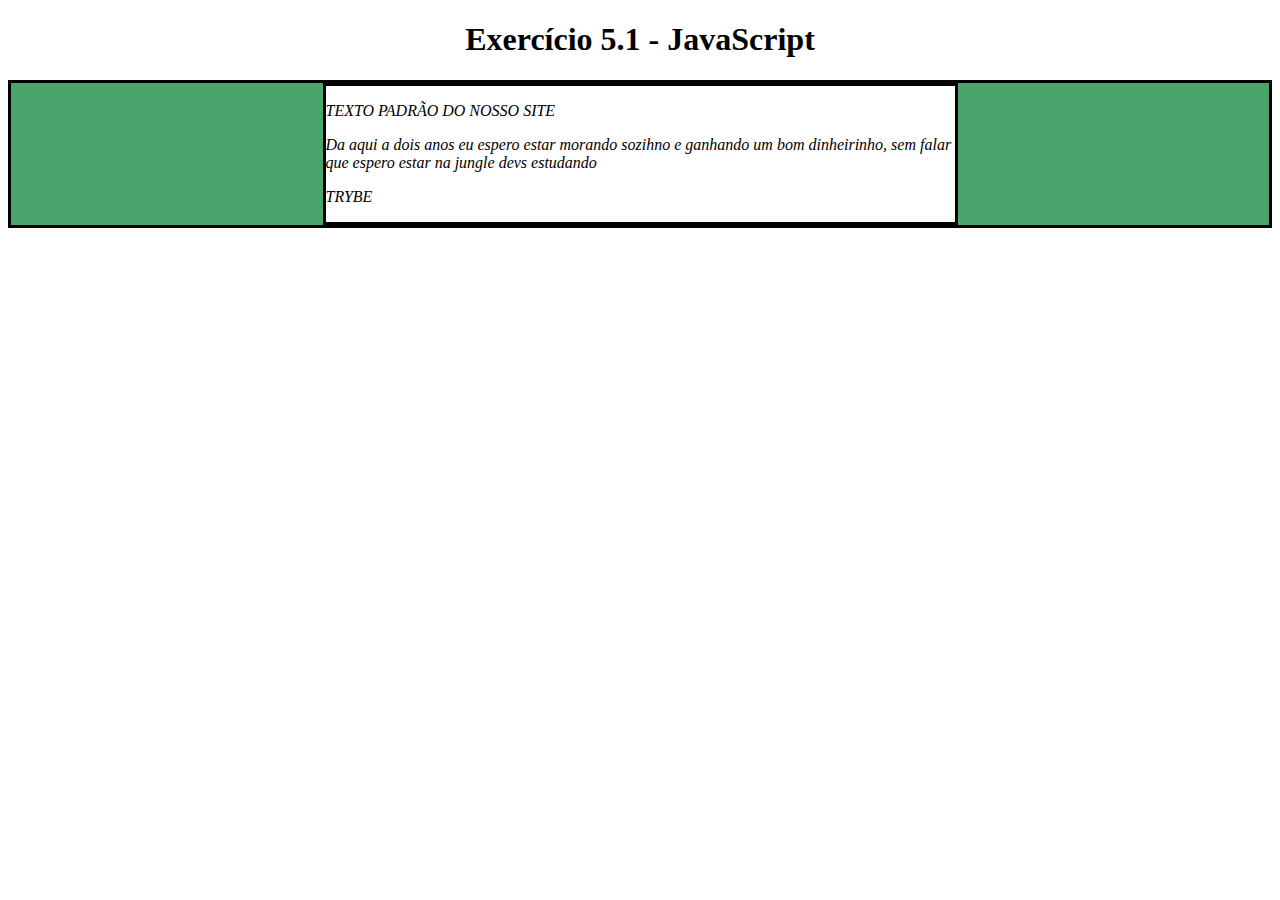
<file: fundamentos/bloco-5-javascript-dom-eventos-e-web-storage/index.html>
<!DOCTYPE html>
<html>
  <head>
    <meta charset="UTF-8" />
    <meta name="viewport" content="width=device-width" />
    <title>Exercício 5.1</title>
    
    <style>
      main, section {
        border-color: black;
        border-style: solid;
      }

      .title {
        text-align: center;
      }

      .main-content {
        background-color: yellow;
      }

      .main-content .center-content {
        background-color: red;
        width: 50%;
        margin: 0 auto;
      }

      .main-content .center-content p {
        font-style: italic;
      }
    </style>
  </head>
  <body>
    <header> 
      <h1 class="title">Exercício 5.1 - JavaEscripito </h1>
    </header>    
    <main class="main-content">
      <section class="center-content">
        <p>Texto padrão do nosso site</p>
        <p>-----</p>
        <p>Trybe</p>
      </section>
    </main>
    <script>
        /*
        Aqui você vai modificar os elementos já existentes utilizando apenas as funções:
        - document.getElementById()
        - document.getElementsByClassName()
        - document.getElementsByTagName()
        Crie uma função que mude o texto na tag <p> para uma descrição de como você se vê daqui a 2 anos. (Não gaste tempo pensando no texto e sim realizando o exercício)
        Crie uma função que mude a cor do quadrado amarelo para o verde da Trybe (rgb(76,164,109)).
        Crie uma função que mude a cor do quadrado vermelho para branco.
        Crie uma função que corrija o texto da tag <h1>.
        Crie uma função que modifique todo o texto da tag <p> para maiúsculo.
        Crie uma função que exiba o conteúdo de todas as tags <p> no console.
        */

        document.getElementsByTagName('p')[1].innerText = 'Da aqui a dois anos eu espero estar morando sozihno e ganhando um bom dinheirinho, sem falar que espero estar na jungle devs estudando';

        document.getElementsByClassName('main-content')[0].style.backgroundColor = 'rgb(76,164,109)';

        document.getElementsByClassName('center-content')[0].style.backgroundColor = 'white';

        document.getElementsByClassName('title')[0].innerText = 'Exercício 5.1 - JavaScript';

        let forDesnc = document.getElementsByTagName('p');
        for(let index = 0; index < forDesnc.length; index += 1){
            if (index === 1){
            }else {
            forDesnc[index].style.textTransform = 'uppercase';
            }
            console.log(forDesnc[index].innerText);
        }
        
    </script>
  </body>
</html>
</file>
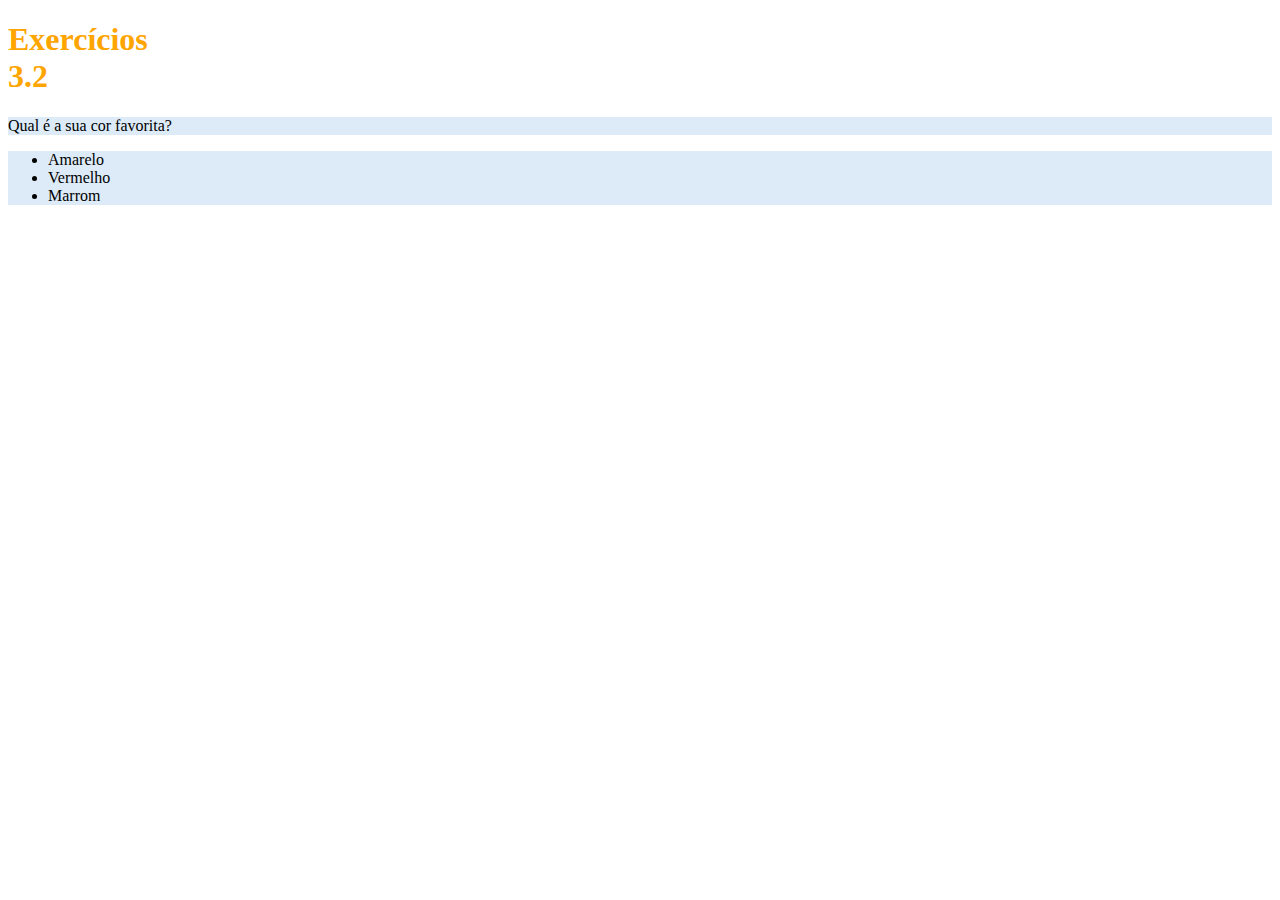
<file: exercises/bloco_3/dia_2/index.html>
<!DOCTYPE html>
<html lang="pt-br">
  <head>
    <meta charset="UTF-8">
    <title>HTML</title>
    <link rel="stylesheet" href="style.css">
  </head>
  <body>
    <h1>Exercícios 3.2</h1>
    <p class="modif">Qual é a sua cor favorita?</p>
    <ul class="modif">
      <li>Amarelo</li>
      <li>Vermelho</li>
      <li>Marrom</li>
    </ul>
  </body>
</html>
</file>
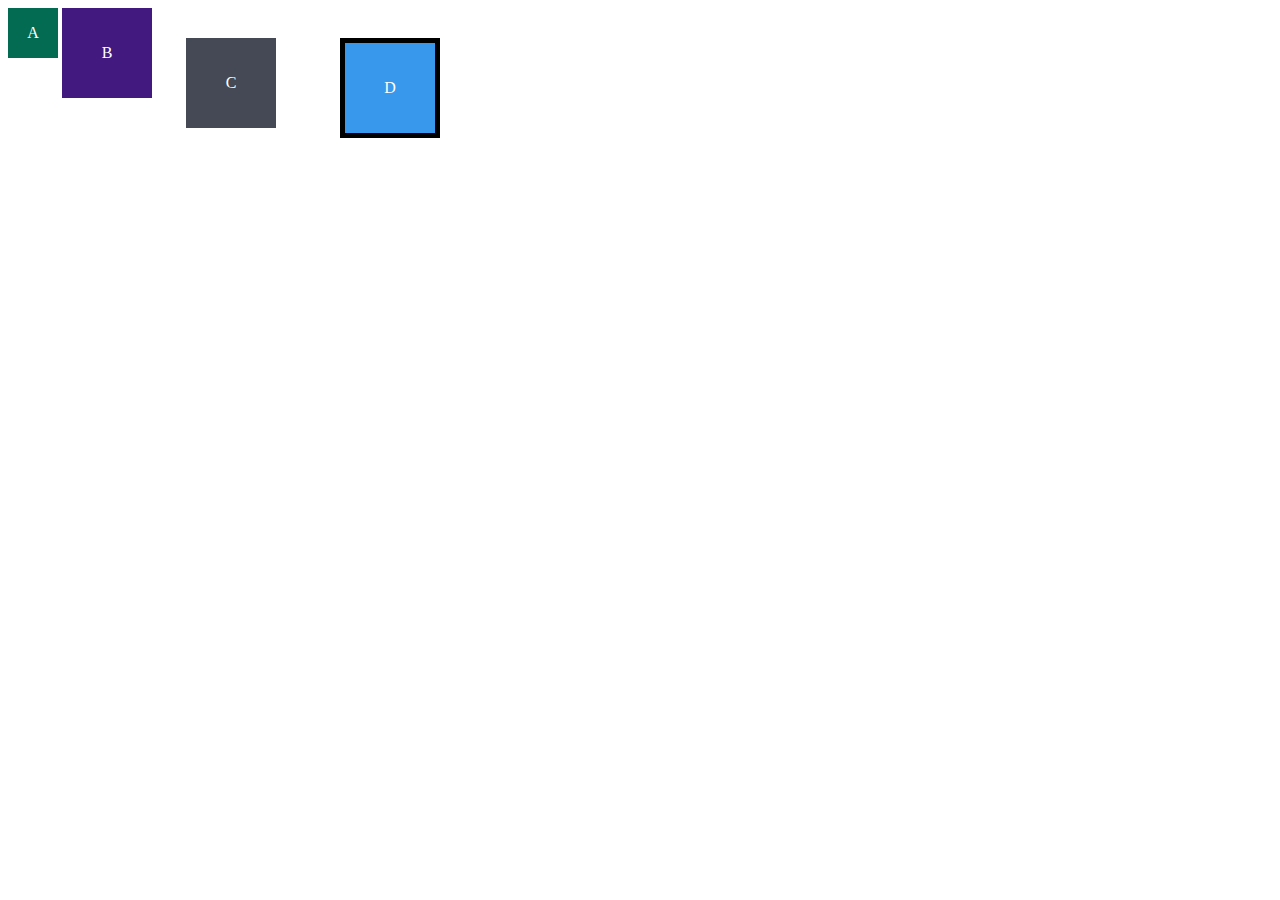
<file: exercises/bloco_3/dia_3/index.html>
<!DOCTYPE html>
<html lang="en">
<head>
  <meta charset="UTF-8">
  <meta name="viewport" content="width=device-width, initial-scale=1.0">
  <title>Exercício de Fixação: box model</title>
  <link rel="stylesheet" href="style.css">
</head>
<body>
  <div class="caixa width-and-height" style="background: #036b52">A</div>
  <div class="caixa width-and-height padding" style="background: #41197f;">B</div>
  <div class="caixa width-and-height padding margin" style="background: #444955">C</div>
  <div class="caixa width-and-height padding margin border" style="background: #3898EC">D</div>
</body>
</html>
</file>
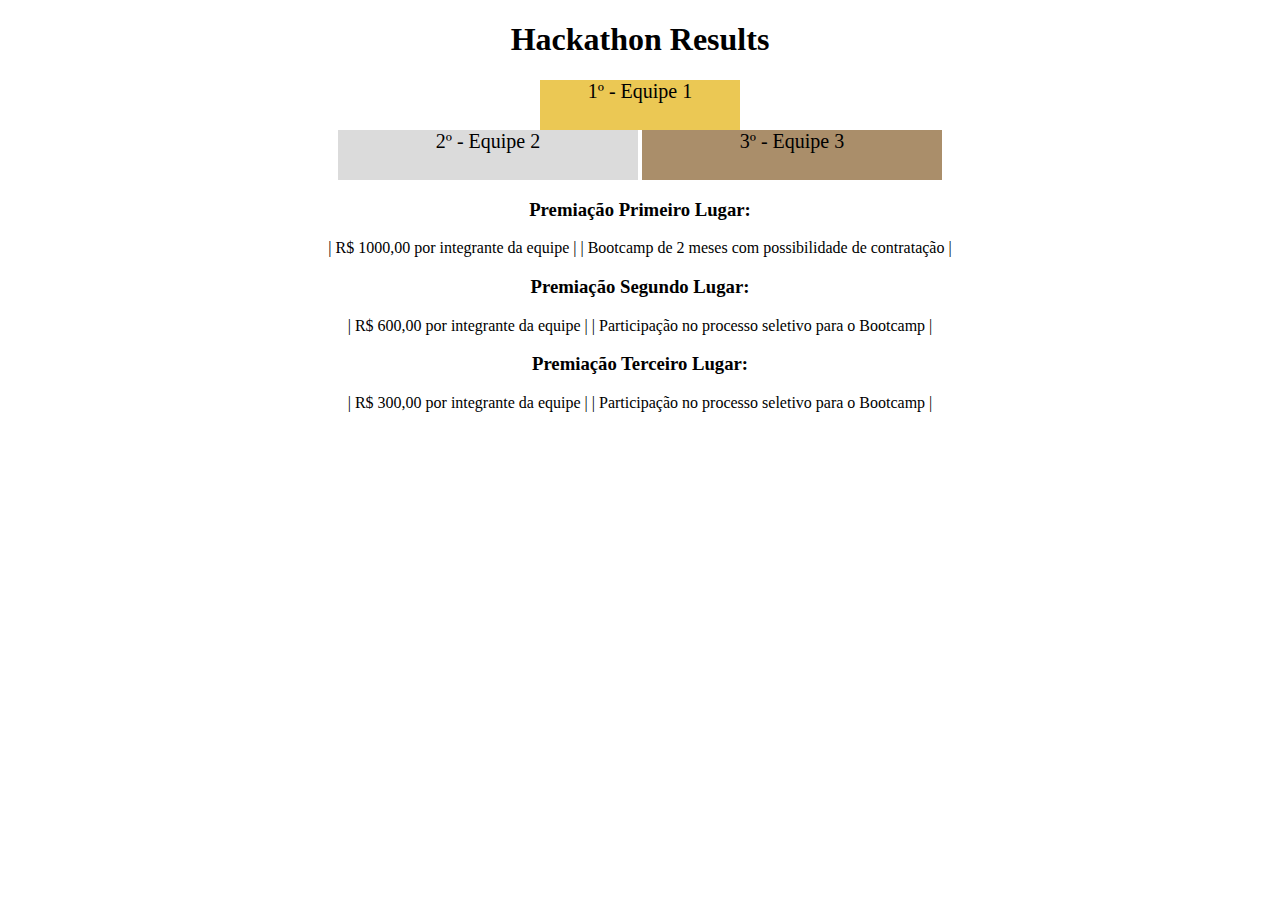
<file: exercises/bloco_3/dia_4/index.html>
<!DOCTYPE html>
<html lang="pt">
  <head>
    <meta charset="UTF-8">
    <meta name="viewport" content="width=device-width, initial-scale=1.0">
    <title>Ranking</title>
    <link href="style.css" rel="stylesheet">
  </head>
  <body>
    <header>
      <h1>Hackathon Results</h1>
    </header>
    <section>
      <ul id="center-ul1">
        <li class="first">1º - Equipe 1</li>
        <li class="second">2º - Equipe 2</li>
        <li class="third">3º - Equipe 3</li>
      </ul>
    </section>
    <section>
      <h3>Premiação Primeiro Lugar:</h3>
      <ul>
        <li>| R$ 1000,00 por integrante da equipe |</li>
        <li>| Bootcamp de 2 meses com possibilidade de contratação |</li>
      </ul>
      <h3>Premiação Segundo Lugar:</h3>
      <ul>
        <li>| R$ 600,00 por integrante da equipe |</li>
        <li>| Participação no processo seletivo para o Bootcamp |</li>
      </ul>
      <h3>Premiação Terceiro Lugar:</h3>
      <ul>
        <li>| R$ 300,00 por integrante da equipe |</li>
        <li>| Participação no processo seletivo para o Bootcamp |</li>
      </ul>
    </section>
  </body>
</html>
</file>
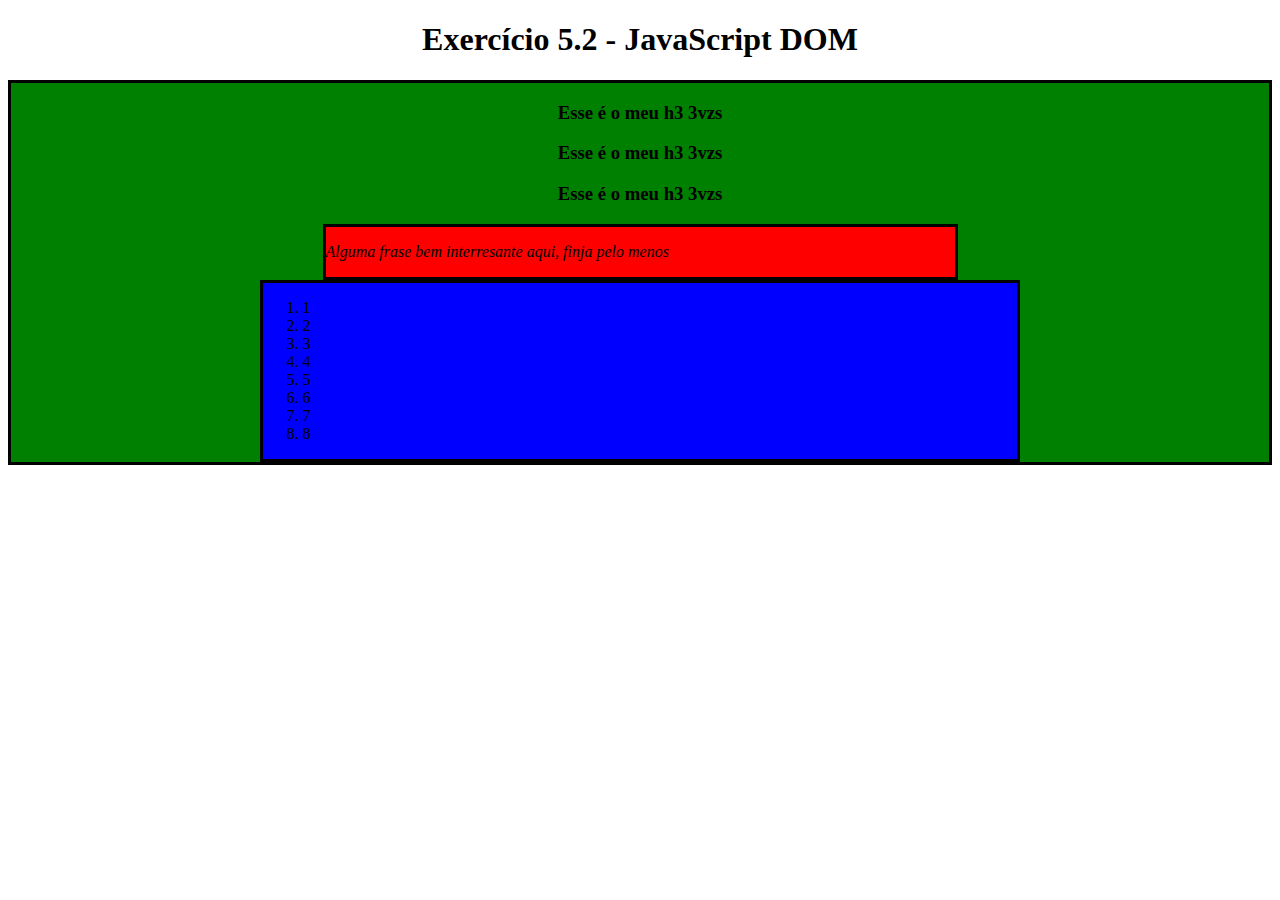
<file: fundamentos/bloco-5-javascript-dom-eventos-e-web-storage/dia-2-trabalhando-com-elementos/index.html>
<!DOCTYPE html>
<html>
  <head>
    <meta charset="UTF-8" />
    <meta name="viewport" content="width=device-width" />
    <title>Exercício 5.2</title>
    <style>
      div {
        border-color: black;
        border-style: solid;
      }

      .title {
        text-align: center;
      }

      .main-content {
        background-color: yellow;
      }

      .main-content .center-content {
        background-color: red;
        width: 50%;
        margin-left: auto;
        margin-right: auto;
      }

      .main-content .center-content p {
        font-style: italic;
      }

      .main-content .left-content {
        background-color: green;
        width: 60%;
        margin-left: 0;
        margin-right: auto;
      }

      .main-content .left-content .small-image {
        display: block;
        margin-left: auto;
        margin-right: auto;
        border-radius: 100%;
      }

      .main-content .right-content {
        background-color: blue;
        width: 60%;
        margin-left: auto;
        margin-right: 0;
      }

      .main-content .description {
        text-align: center;
      }
    </style>
  </head>
  <body>
    <script src="scripts.js">
      // COLOQUE SEU CÓDIGO AQUI
    </script>
  </body>
</html>
</file>
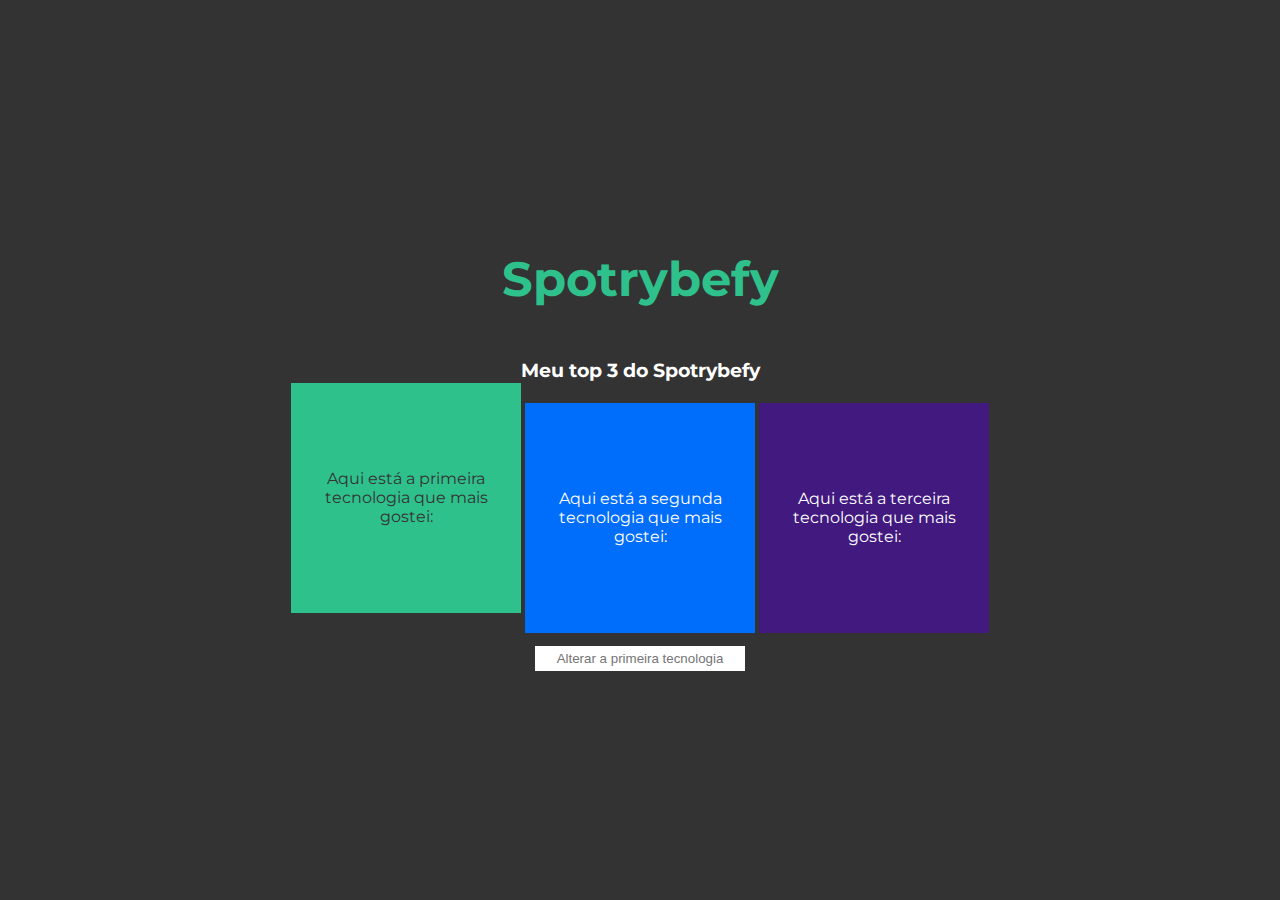
<file: fundamentos/bloco-5-javascript-dom-eventos-e-web-storage/dia-3-eventos/index.html>
<!DOCTYPE html>
<html lang="pt-br">
  <head>
  <meta charset="UTF-8">
  <title>addEventListener</title>
  <link rel="preconnect" href="https://fonts.gstatic.com">
  <link href="https://fonts.googleapis.com/css2?family=Montserrat:wght@400;900&display=swap" rel="stylesheet">
  <link rel="stylesheet" href="style.css">
  </head>
  <body>
    <h1>Spotrybefy</h1>
    <h3 id="my-spotrybefy">Meu top 3 do Spotrybefy</h3>
    <div class="container">
      <div class="tech" id="first-div">Aqui está a primeira tecnologia que mais gostei: </div>
      <div id="second-div">Aqui está a segunda tecnologia que mais gostei: </div>
      <div id="third-div">Aqui está a terceira tecnologia que mais gostei: </div>
    </div>
    <input type="text" id="input" placeholder="Alterar a primeira tecnologia">
    <script src="main.js"></script>
  </body>
</html>
</file>
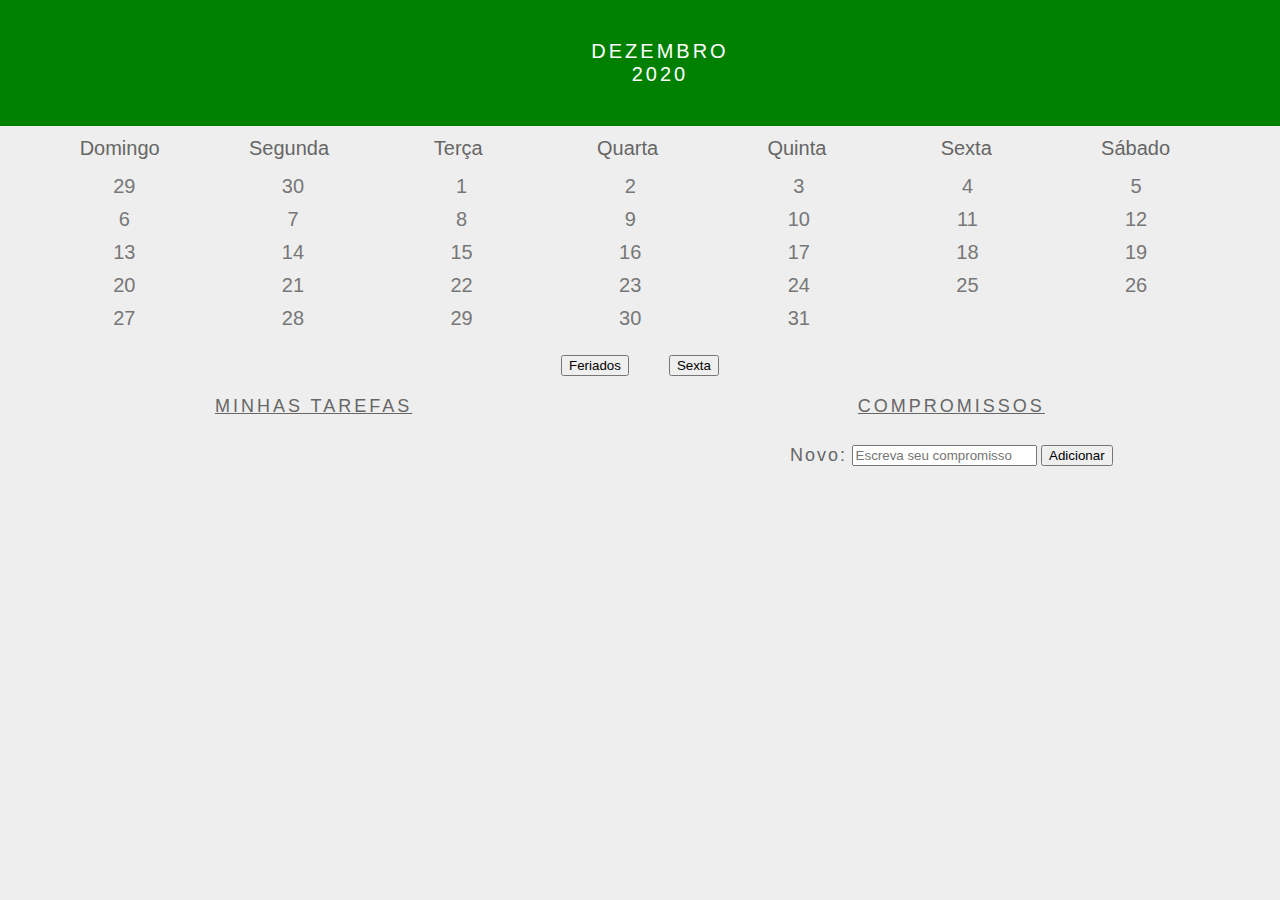
<file: fundamentos/bloco-5-javascript-dom-eventos-e-web-storage/dia-3-eventos/exercicio/index.html>
<!DOCTYPE html>
<html>
  <head>
    <link rel="stylesheet" href="style.css">
    <meta charset="UTF-8" />
    <meta name="viewport" content="width=device-width" />
    <title>Calendar</title>
  </head>
  <body>
    <header class="month-container">
      <ul>
        <li id="month">Dezembro</li>
        <li id="year">2020</li>
      </ul>
    </header>
    <div class="week-days-container">
      <ul class="week-days">
      </ul>
    </div>
    <div class="days-container">
      <ul id="days">
      </ul>
    </div>
    <div class="buttons-container">
    </div>
    <section class="tasks-container">
      <div class="my-tasks">
        <h3>MINHAS TAREFAS</h3>
      </div>
      <div class="input-container">
        <h3>COMPROMISSOS</h3>
        <label for="task-input">Novo:</label>
        <input type="text"
          id="task-input"
          placeholder="Escreva seu compromisso"
        >
        <button id="btn-add">Adicionar</button>
      </div>
      <div class="task-list-container">
        <ul class="task-list">
        </ul>
      </div>
    </section>
    <script src="scripts.js"></script>
  </body>
</html>
</file>
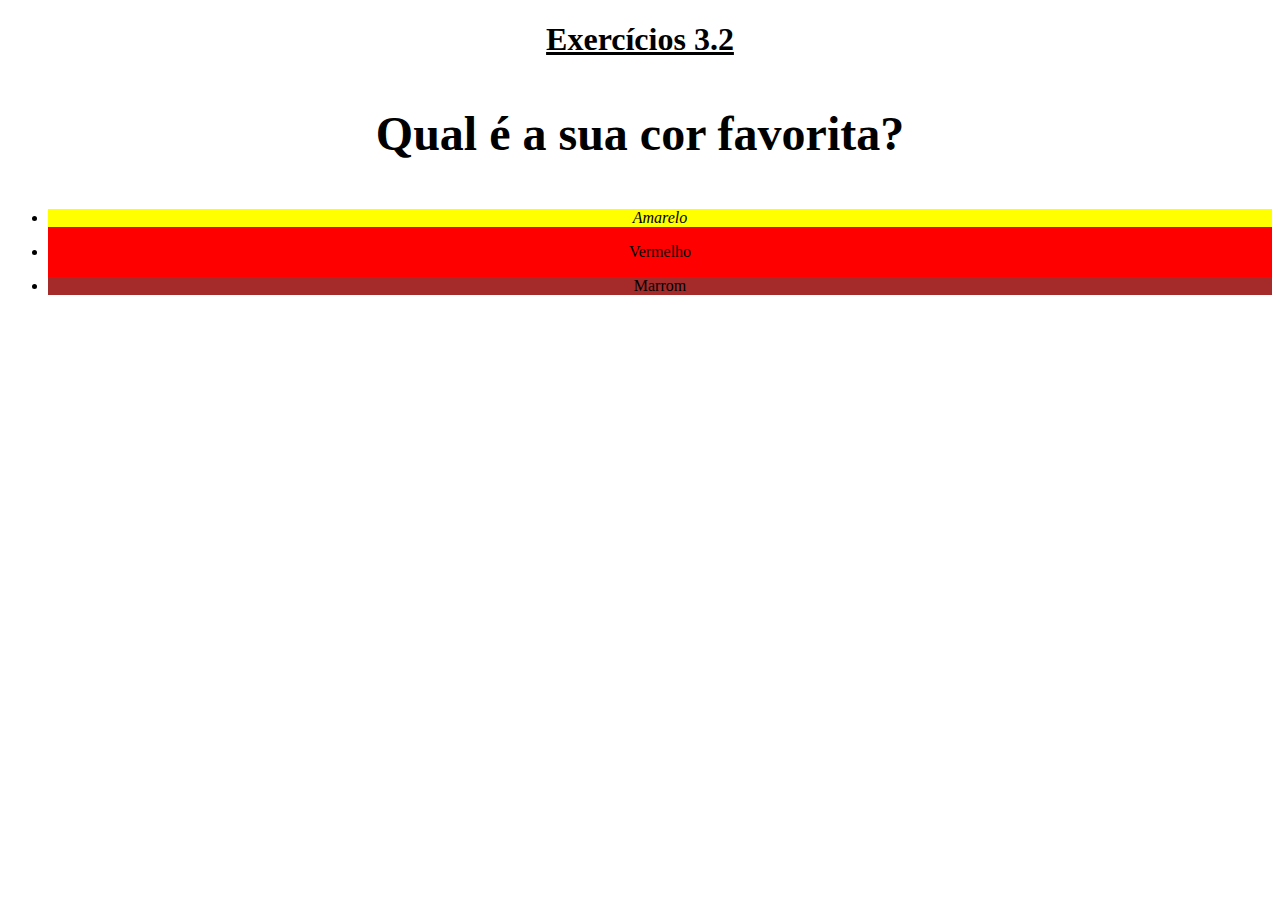
<file: exercises/bloco_3/dia_2/2_index.html>
<!DOCTYPE html>
<html lang="pt-br">
  <head>
    <meta charset="UTF-8">
    <title>HTML</title>
    <link href="2_style.css" rel="stylesheet">
  </head>
  <body>
    <h1>Exercícios 3.2</h1>
    <p>Qual é a sua cor favorita?</p>
    <ul>
      <li>Amarelo</li>
      <li>Vermelho</li>
      <li>Marrom</li>
    </ul>
  </body>
</html>
</file>
<file: exercises/bloco_3/dia_2/style.css>
h1{
    width: 65px;
    color: orange;
}
ul{
  background-color: blueviolet;
}
.modif{
  background-color:rgb(221, 235, 248);
}
</file>
<file: exercises/bloco_3/dia_3/style.css>
.caixa {
    color: white;
    display: inline-block;
    line-height: 50px;
    text-align: center;
    vertical-align: top;
  }

  .width-and-height {
    height: 50px;
    width: 50px;
  }

  /* insira na classe abaixo um padding de 20px para aplicá-lo aos itens B, C e D */
  .padding {
    padding: 20px;
  }

  /* insira na classe abaixo uma margem de 30px para aplicá-la aos itens C e D */
  .margin {
    margin: 30px;
  }

  /* insira na classe abaixo uma borda com valor '5px solid black' para aplicá-la ao item D */
  .border {
    border: 5px solid black;
  }
</file>
<file: exercises/bloco_3/dia_4/style.css>
*{
    padding: 0;
}
body{
    text-align: center;
}
section{
    width: auto;
}
ul{
    list-style: none;
}
ul li{
    display: inline;
}
#center-ul1{
    width: auto;
}
.first {
    background-color: rgb(235, 200, 84);
    font-size: 20px;
    height: 50px;
    width: 200px;
    display: block;
    margin: auto;
}
.second {
    background-color: rgb(219, 219, 219);
    font-size: 20px;
    height: 50px;
    text-align: center;
    width: 300px;
    display: inline-block;
}
.third {
    background-color: rgb(170, 142, 106);
    font-size: 20px;
    height: 50px;
    text-align: center;
    width: 300px;
    display: inline-block;
}
</file>
<file: fundamentos/bloco-5-javascript-dom-eventos-e-web-storage/dia-3-eventos/style.css>
body {
  align-items: center;
  background-color: #333;
  color: white;
  display: flex;
  flex-flow: column wrap;
  font-family: Montserrat, sans-serif;
  height: 100vh;
  justify-content: center;
  margin: 0;
  padding: 0;
  width: 100vw;
}

.container {
  display: flex;
  flex-flow: row wrap;
}

.container div {
  align-items: center;
  display: flex;
  flex-flow: column wrap;
  height: 200px;
  justify-content: center;
  margin: 2px;
  padding: 15px;
  text-align: center;
  transition: all 0.25s ease;
  width: 200px;
}

h1 {
  font-size: 48px;
  color: #2fc18c;
}

.container div:nth-of-type(1) {
  background-color: #2fc18c;
  color: #333;
}

.container div:nth-of-type(2) {
  background-color: #006dfb;
}

.container div:nth-of-type(3) {
  background-color: #41197f;
}

input {
  border: 1px solid #333;
  margin: 10px 0;
  padding: 5px;
  text-align: center;
  width: 200px;
}

input:hover {
  border: 1px solid #2fc18c;
}

input:focus {
  border: 1px solid #006dfb;
  outline: 2px solid #006dfb;
}

.tech {
  transform: translateY(-20px);
}
</file>
<file: fundamentos/bloco-5-javascript-dom-eventos-e-web-storage/dia-3-eventos/exercicio/style.css>
* {
    margin: 0;
  }
  
  body {
    font-family: Verdana, Geneva, Tahoma, sans-serif;
    background-color: #eee;
  }
  
  button {
    margin: 20px;
  }
  
  #btn-add {
    margin: 0;
  }
  
  .buttons-container {
    background-color: #eee;
    display: inline-block;
    text-align: center;
    width: 100%;
  }
  
  #days {
    margin: 0;
  }
  
  #days li {
    color: #777;
    display: inline-block;
    font-size:20px;
    margin: 5px 0;
    text-align: center;
    vertical-align: middle;
    width: 13.6%;
  }
  
  .input-container {
    width: 49%;
    height: 100px;
    display: inline-block;
  }
  
  input {
    margin-top: 8px;
  }
  
  label {
    color: #666;
    font-size: 18px;
    font-weight: 500;
    letter-spacing: 2px;
    vertical-align: middle;
  }
  
  .month-container {
    background: green;
    padding: 40px 25px;
    text-align: center;
  }
  
  .month-container ul li {
    color:white;
    font-size: 20px;
    letter-spacing: 3px;
    list-style-type: none;
    text-transform: uppercase;
  }
  
  .my-tasks {
    clear: both;
    float: left;
    height: 100px;
    vertical-align: middle;
    width: 49%;
  }
  
  .my-tasks div {
    border: 1px solid black;
    border-radius: 100%;
    box-shadow: 0 4px 8px 0 rgba(0, 0, 0, 0.2), 0 6px 20px 0 rgba(0, 0, 0, 0.19);
    display: inline-block;
    height: 35px;
    margin-left: 10px;
    vertical-align: middle;
    width: 35px;
  }
  
  .my-tasks div:hover {
    height: 45px;
    width: 45px;
  }
  
  .my-tasks span {
    color: #666;
    font-size: 18px;
    font-weight: 500;
    letter-spacing: 3px;
    padding-bottom: 10px;
    vertical-align: middle;
  }
  
  .tasks-container {
    height: 130px;
    justify-content: center;
    text-align: center;
    width: 100%;
  }
  
  .tasks-container h3 {
    color: #666;
    font-size: 18px;
    font-weight: 500;
    margin-bottom: 20px;
    text-decoration: underline;
    letter-spacing: 3px;
  }
  
  .task-list {
    margin-top: 20px;
  }
  
  .task-list-container {
    display: inline-block;
  }
  
  .task-list-container ul {
    list-style-type: none;
    padding: 0;
    color: #666;
    font-size: 18px;
    font-weight: 500;
    letter-spacing: 2px;
    vertical-align: middle;
  }
  
  .week-days-container {
    margin-left: 35px;
  }
  
  .week-days li {
    color: #666;
    display: inline-block;
    text-align: center;
    vertical-align: middle;
    width: 13.6%;
  }
  
  .week-days {
    font-size: 20px;
    margin: 0px;
    padding: 10px 0;
  }
</file>
<file: exercises/bloco_3/dia_2/2_style.css>
body{
    font-size: 16px;
    text-align: center;
}
h1{
    font-family: 'sans-serif';
    text-decoration: underline;
}
p{
    font-weight: 600;
    font-size: calc(3 * 16px);
}
li:nth-child(1){
    font-style:italic;
    background-color: yellow;
}
li:nth-child(2){
    line-height: 50px;
    background-color: red;
}
li:nth-child(3){
    background-color: brown;
}
</file>
